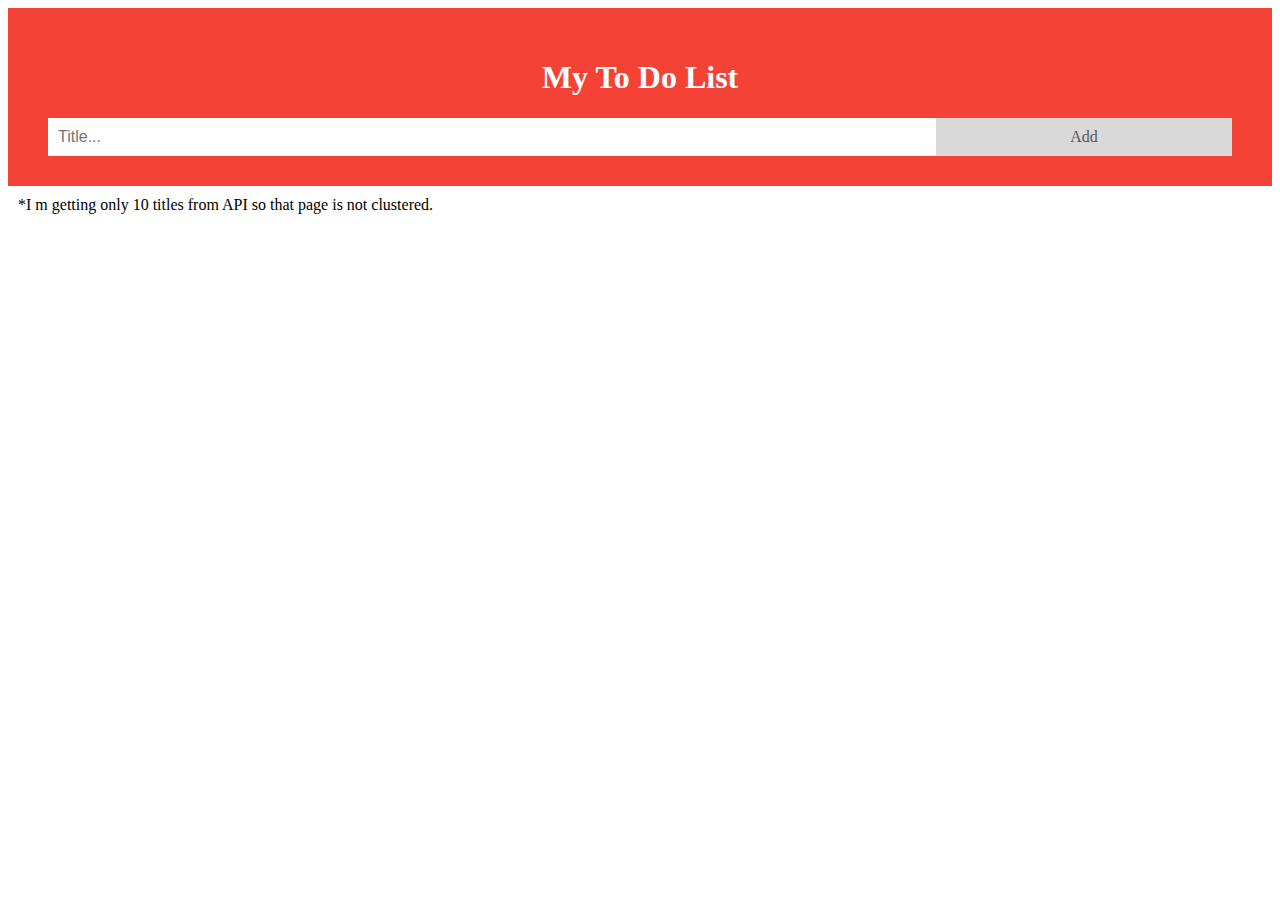
<file: Assignment 5/index.html>
<!DOCTYPE html>
<html lang="en">
  <head>
    <meta charset="UTF-8" />
    <meta http-equiv="X-UA-Compatible" content="IE=edge" />
    <meta name="viewport" content="width=device-width, initial-scale=1.0" />
    <title>ToDo List</title>
    <link rel="stylesheet" href="./styles.css" />
  </head>
  <body>
    <div class="cointainer">
      <div class="header">
        <h1>My To Do List</h1>
        <input type="text" id="myInput" placeholder="Title..." />
        <span onclick="newElement()" class="addBtn">Add</span>
      </div>
      <div style="margin: 10px">
        *I m getting only 10 titles from API so that page is not clustered.
      </div>
      <div class="items">
        <ul id="list"></ul>
      </div>
    </div>
    <script src="./script.js"></script>
  </body>
</html>
</file>
<file: Assignment 5/styles.css>
* {
  box-sizing: border-box;
}

/* Remove margins and padding from the list */
ul {
  margin: 0;
  padding: 0;
}

/* Style the list items */
ul li {
  cursor: pointer;
  position: relative;
  padding: 12px 8px 12px 40px;
  background: #eee;
  font-size: 18px;
  transition: 0.2s;

  /* make the list items unselectable */
  -webkit-user-select: none;
  -moz-user-select: none;
  -ms-user-select: none;
  user-select: none;
}

/* Set all odd list items to a different color (zebra-stripes) */
ul li:nth-child(odd) {
  background: #f9f9f9;
}

/* Darker background-color on hover */
ul li:hover {
  background: #ddd;
}

/* When clicked on, add a background color and strike out text */
ul li.checked {
  background: #888;
  color: #fff;
  text-decoration: line-through;
}

/* Add a "checked" mark when clicked on */
ul li.checked::before {
  content: "";
  position: absolute;
  border-color: #fff;
  border-style: solid;
  border-width: 0 2px 2px 0;
  top: 10px;
  left: 16px;
  transform: rotate(45deg);
  height: 15px;
  width: 7px;
}

/* Style the close button */
.close {
  position: absolute;
  right: 0;
  top: 0;
  padding: 12px 16px 12px 16px;
}

.close:hover {
  background-color: #f44336;
  color: white;
}

/* Style the header */
.header {
  background-color: #f44336;
  padding: 30px 40px;
  color: white;
  text-align: center;
}

/* Clear floats after the header */
.header:after {
  content: "";
  display: table;
  clear: both;
}

/* Style the input */
input {
  margin: 0;
  border: none;
  border-radius: 0;
  width: 75%;
  padding: 10px;
  float: left;
  font-size: 16px;
}

/* Style the "Add" button */
.addBtn {
  padding: 10px;
  width: 25%;
  background: #d9d9d9;
  color: #555;
  float: left;
  text-align: center;
  font-size: 16px;
  cursor: pointer;
  transition: 0.3s;
  border-radius: 0;
}

.addBtn:hover {
  background-color: #bbb;
}
</file>
